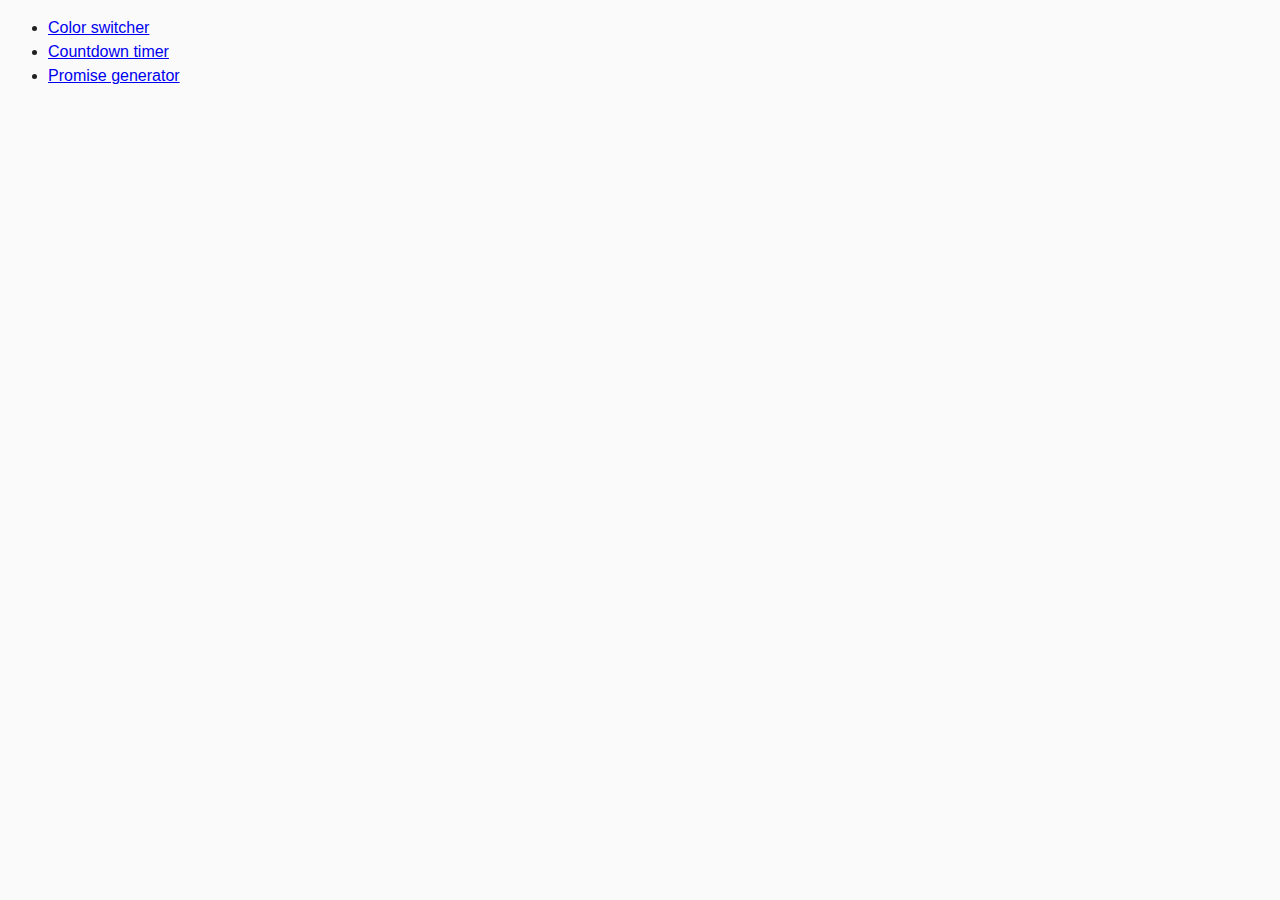
<file: src/index.html>
<!DOCTYPE html>
<html lang="en">
  <head>
    <meta charset="UTF-8" />
    <meta name="viewport" content="width=device-width, initial-scale=1.0" />
    <title>Homework 9</title>
    <link rel="stylesheet" href="css/common.css" />
  </head>
  <body>
    <ul>
      <li><a href="01-color-switcher.html">Color switcher</a></li>
      <li><a href="02-timer.html">Countdown timer</a></li>
      <li><a href="03-promises.html">Promise generator</a></li>
    </ul>
  </body>
</html>
</file>
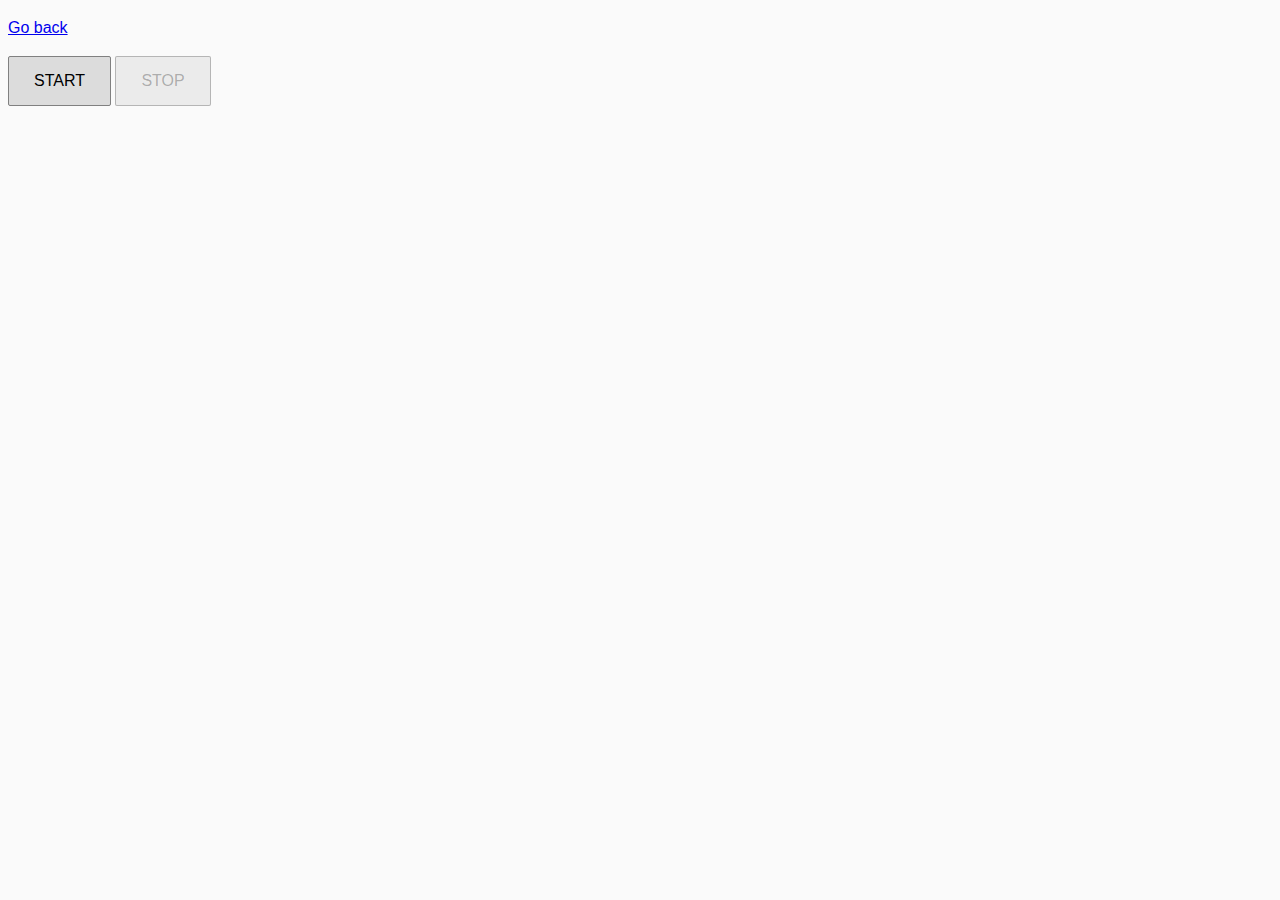
<file: src/01-color-switcher.html>
<!DOCTYPE html>
<html lang="en">
  <head>
    <meta charset="UTF-8" />
    <meta name="viewport" content="width=device-width, initial-scale=1.0" />
    <title>Color switcher</title>
    <link rel="stylesheet" href="css/common.css" />
  </head>
  <body>
    <p><a href="index.html">Go back</a></p>

    <button class="button" type="button" data-start>Start</button>
    <button class="button" type="button" data-stop>Stop</button>

    <script src="js/01-color-switcher.js" type="module"></script>
  </body>
</html>
</file>
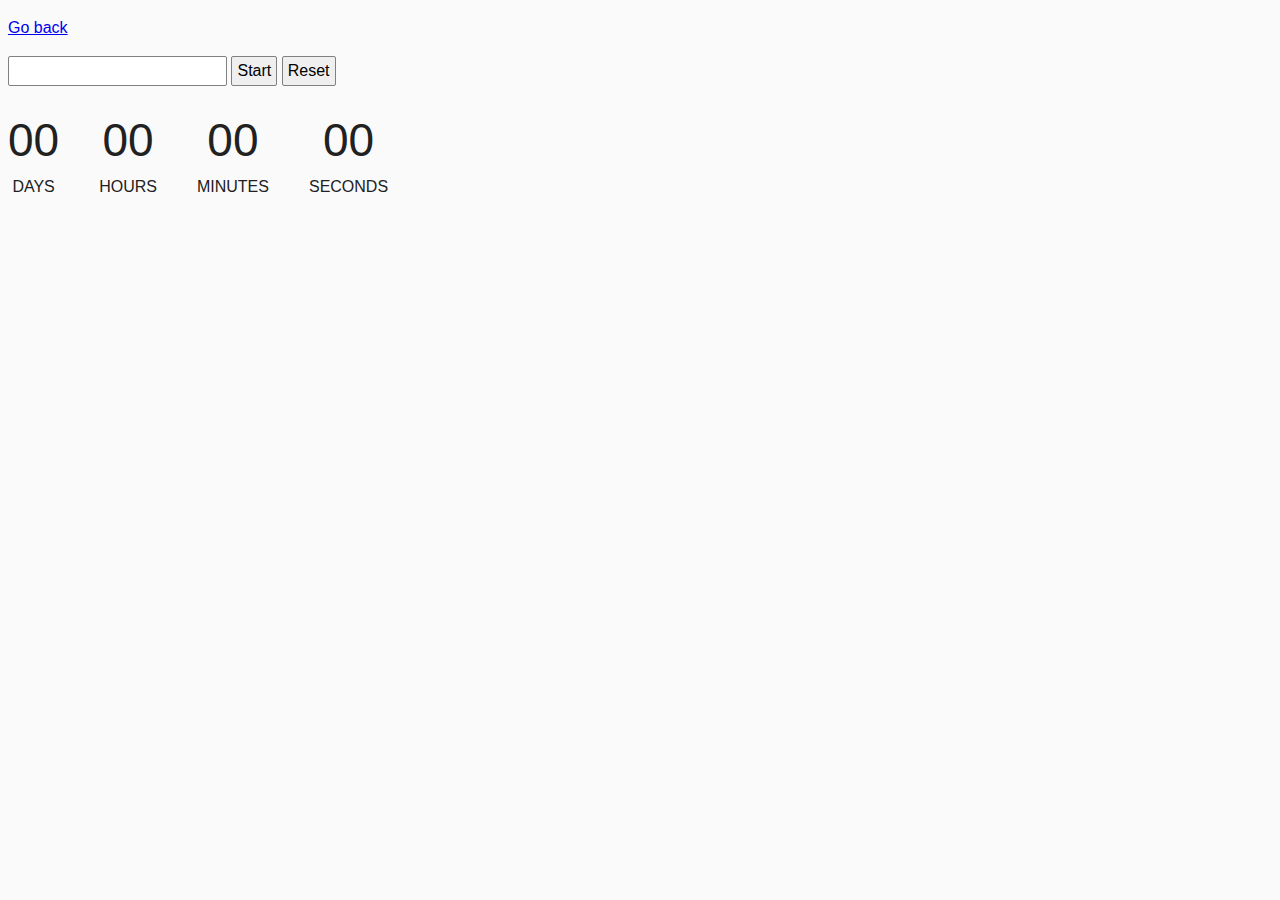
<file: src/02-timer.html>
<!DOCTYPE html>
<html lang="en">
  <head>
    <meta charset="UTF-8" />
    <meta name="viewport" content="width=device-width, initial-scale=1.0" />
    <title>Countdown timer</title>
    <link rel="stylesheet" href="css/common.css" />
  </head>
  <body>
    <p><a href="index.html">Go back</a></p>

    <input class="input" type="text" id="datetime-picker" />
    <button class="input-button" type="button" data-start>Start</button>
    <button class="input-button" type="button" data-reset>Reset</button>

    <div class="timer">
      <div class="field">
        <span class="value" data-days>00</span>
        <span class="label">Days</span>
      </div>
      <div class="field">
        <span class="value" data-hours>00</span>
        <span class="label">Hours</span>
      </div>
      <div class="field">
        <span class="value" data-minutes>00</span>
        <span class="label">Minutes</span>
      </div>
      <div class="field">
        <span class="value" data-seconds>00</span>
        <span class="label">Seconds</span>
      </div>
    </div>

    <script src="js/02-timer.js" type="module"></script>
  </body>
</html>
</file>
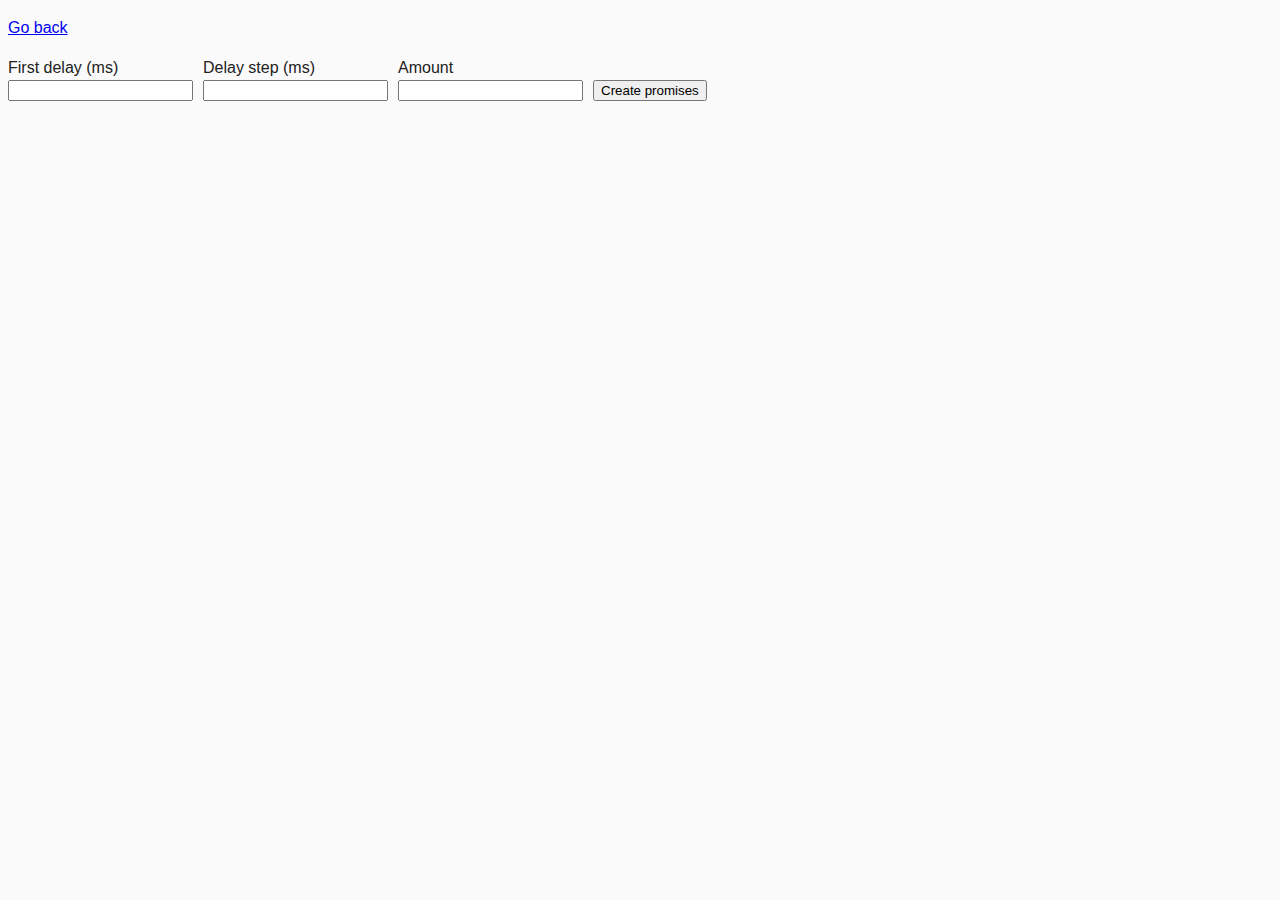
<file: src/03-promises.html>
<!DOCTYPE html>
<html lang="en">
  <head>
    <meta charset="UTF-8" />
    <meta name="viewport" content="width=device-width, initial-scale=1.0" />
    <title>Promise generator</title>
    <link rel="stylesheet" href="css/common.css" />
  </head>
  <body>
    <p><a href="index.html">Go back</a></p>

    <form class="form">
      <label>
        First delay (ms)
        <input type="number" name="delay" required />
      </label>
      <label>
        Delay step (ms)
        <input type="number" name="step" required />
      </label>
      <label>
        Amount
        <input type="number" name="amount" required />
      </label>
      <button class="promis-button" type="submit">Create promises</button>
    </form>

    <script src="js/03-promises.js" type="module"></script>
  </body>
</html>
</file>
<file: src/css/common.css>
* {
  box-sizing: border-box;
}

body {
  font-family: -apple-system, BlinkMacSystemFont, 'Segoe UI', Roboto,
    Oxygen-Sans, Ubuntu, Cantarell, 'Helvetica Neue', sans-serif;
  -webkit-font-smoothing: antialiased;
  -moz-osx-font-smoothing: grayscale;
  background-color: #fafafa;
  color: #212121;
  line-height: 1.5;
}

img {
  display: block;
  max-width: 100%;
}

.button {
  padding: 15px 25px;
  border: solid rgb(128,128,128) 1px;
  border-radius: 2px;
  background-color: rgb(220,220,220);
  font-size: 16px;
  font-weight: 500;
  text-transform: uppercase;
}

.button:hover,
.button:focus {
  background-color: rgb(192,192,192);
}

.button:disabled {
  background-color: rgba(220,220,220,0.5);
  border: solid rgba(128,128,128,0.5) 1px;
}

.input,
.input-button {
  border: solid rgb(128,128,128) 1px;
  border-radius: 2px;
  padding: 5px;
  font-size: 16px;
  font-weight: 500;
}

.input-button:hover,
.input-button:focus {
  background-color: rgb(192,192,192);
}

.timer {
  display: flex;
  padding-top: 20px;
}

.field {
  text-align: center;
}

.field .value {
  display: flex;
  flex-direction: column;
  font-size: 46px;
  font-weight: 500;
}

.field .label {
  font-size: 16px;
  font-weight: 500;
  text-transform: uppercase;
}

.field:not(:last-child) {
  margin-right: 40px;
}

.form {
  display: flex;
}

label {
  display: flex;
  flex-direction: column;
}

label:not(:last-child) {
  margin-right: 10px;
}

.promis-button {
  margin-top: auto;
}
</file>
